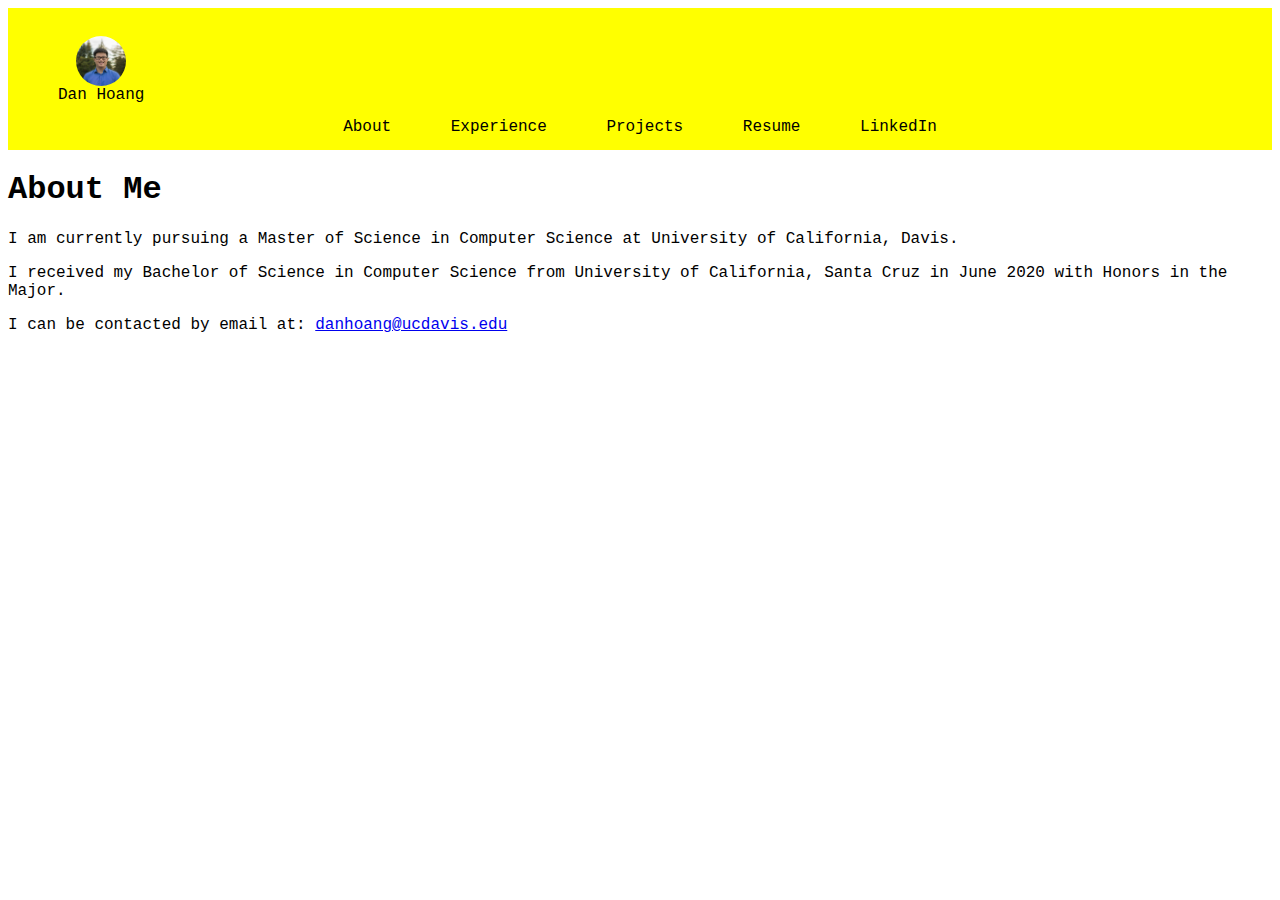
<file: about.html>
<title>Dan Hoang - About</title>
<link rel="stylesheet" type="text/css" href="dabhoang.css">


<div  id = "navbar">
		<a href="index.html" id = "mainpage">
		<img class = "navbarprofpic" src="main.jpg" width="50" height="50">Dan Hoang
		
	</a>
	<div class = "center">
		<a href="about.html"id = "nav">About</a>
		<a href="experience.html"id = "nav">Experience</a>
		<a href="projects.html"id = "nav">Projects</a>
		<a href="DanHoang_Resume.pdf"id = "nav">Resume</a>
		<a href="https://www.linkedin.com/in/dabhoang/"id = "nav">LinkedIn</a>
	</div>
</div>

<body>
	<h1>About Me</h1>
		<p>I am currently pursuing a Master of Science in Computer Science at University of California, Davis. 
		</p>
		<p>I received my Bachelor of Science in Computer Science from University of California, Santa Cruz in June 2020 with Honors in the Major. 
		</p>
		<p>I can be contacted by email at: <a href="mailto:danhoang@ucdavis.edu">danhoang@ucdavis.edu</a></p>
</body>
</file>
<file: dabhoang.css>
.center {
  text-align: center;
  font-family: "Courier New", Courier, monospace;
}
.profpic{
  display: block;
  margin-left: auto;
  margin-right: auto;
  border-radius: 50%;
}
.navbarprofpic{
	display: block;
	margin-left: auto;
  margin-right: auto;
  border-radius: 50%;

}
#nav:link, #nav:visited {
  background-color: yellow;
  color: black;
  padding: 14px 25px;
  text-align: center;
  text-decoration: none;
  display: inline;
}

#nav:hover, #nav:active {
  background-color: gold;
  text-align: center;
}

#nav li{
	display: block;
}
#mainpage{
  background-color: yellow;
  color: black;
  padding: 14px 25px;
  font-family: "Courier New", Courier, monospace;
  text-decoration: none;

  display: inline-block;
}

#navbar{
background-color: yellow;
padding: 14px 25px;

}
h1{
	font-family: "Courier New", Courier, monospace;
}
p{
	font-family: "Courier New", Courier, monospace;
}
h2{
  font-family: "Courier New", Courier, monospace;
  
}
</file>
